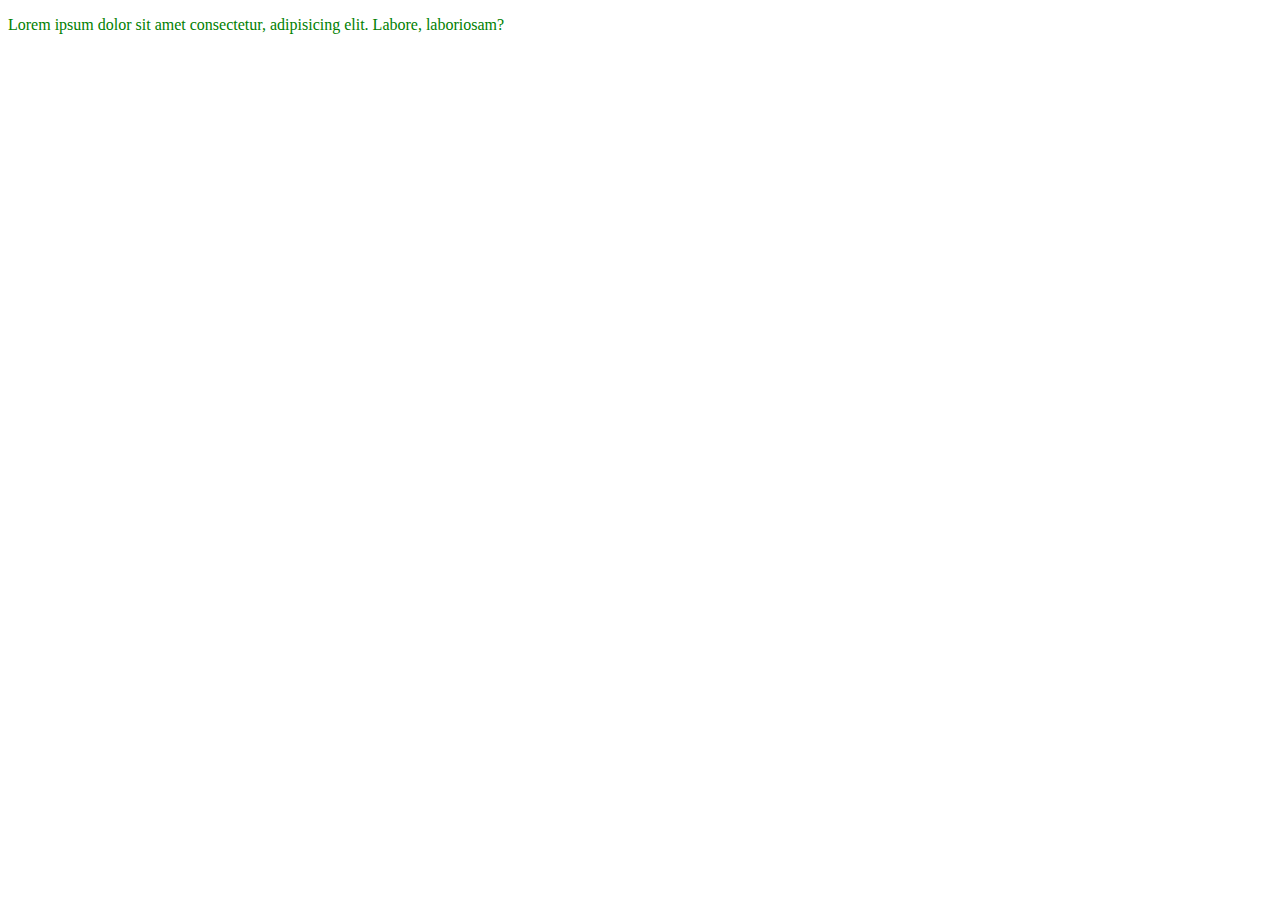
<file: computedStyle/index.html>
<!DOCTYPE html>
<html lang="en">
<head>
    <meta charset="UTF-8">
    <meta http-equiv="X-UA-Compatible" content="IE=edge">
    <meta name="viewport" content="width=device-width, initial-scale=1.0">
    <title>DOM</title>
    <link rel="stylesheet" href="style.css">
</head>
<body>
    <p id="text">Lorem ipsum dolor sit amet consectetur, adipisicing elit. Labore, laboriosam?</p>
    <script src="app.js"></script>
</body>
</html>
</file>
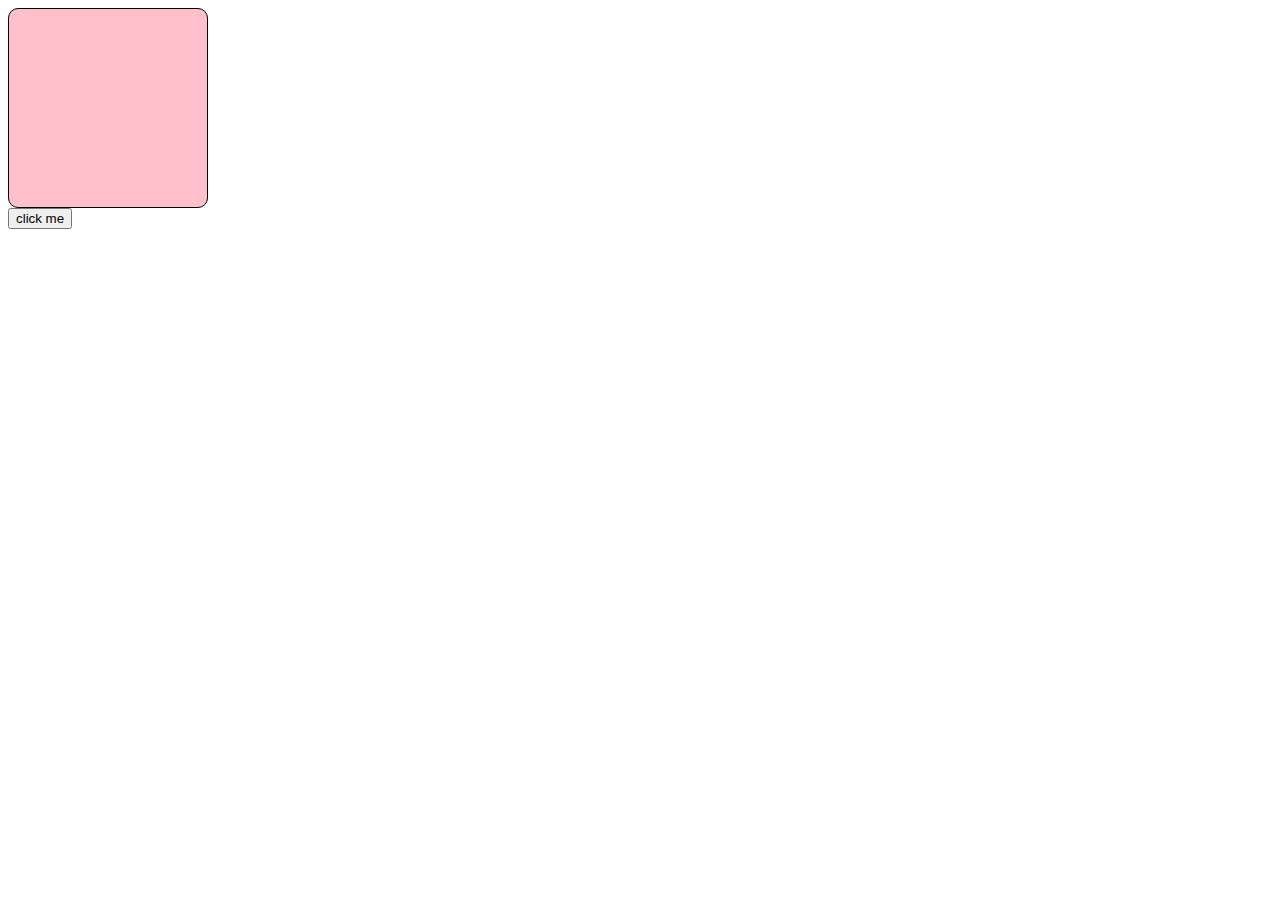
<file: event/index.html>
<!DOCTYPE html>
<html lang="en">
<head>
    <meta charset="UTF-8">
    <meta http-equiv="X-UA-Compatible" content="IE=edge">
    <meta name="viewport" content="width=device-width, initial-scale=1.0">
    <title>DOM</title>
    <link rel="stylesheet" href="style.css">
</head>
<body>
    <div class="box"></div>
    <button class="button">click me</button>
    <script src="app.js"></script>
</body>
</html>
</file>
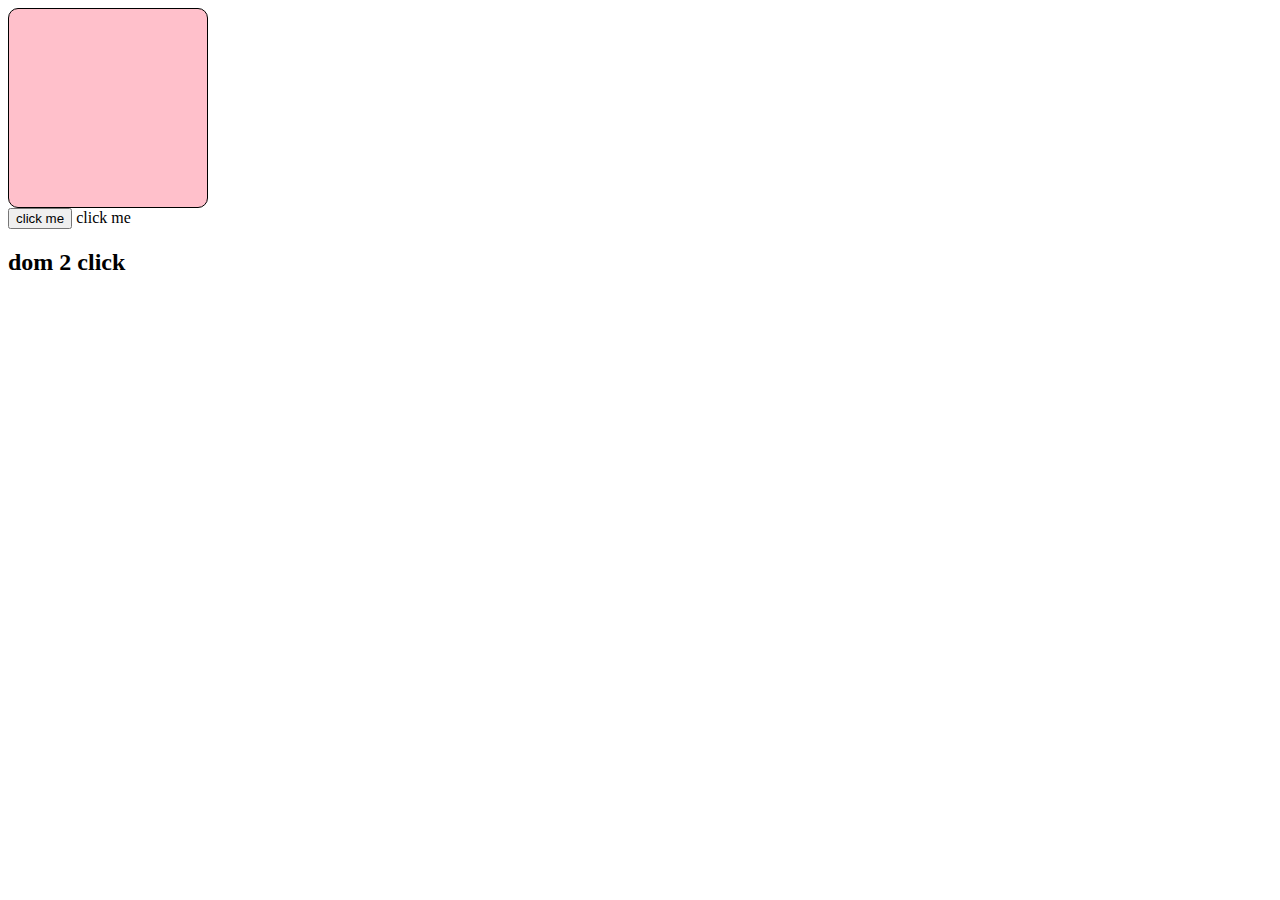
<file: eventHandling/index.html>
<!DOCTYPE html>
<html lang="en">
<head>
    <meta charset="UTF-8">
    <meta http-equiv="X-UA-Compatible" content="IE=edge">
    <meta name="viewport" content="width=device-width, initial-scale=1.0">
    <title>DOM</title>
    <link rel="stylesheet" href="style.css">
</head>
<body>
    <div class="box"></div>
    <button class="button" onclick="clickme()">click me</button>
    <a class="clickClass">click me</a>
    <h2 class="dom2">dom 2 click</h2>
    <script src="app.js"></script>
</body>
</html>
</file>
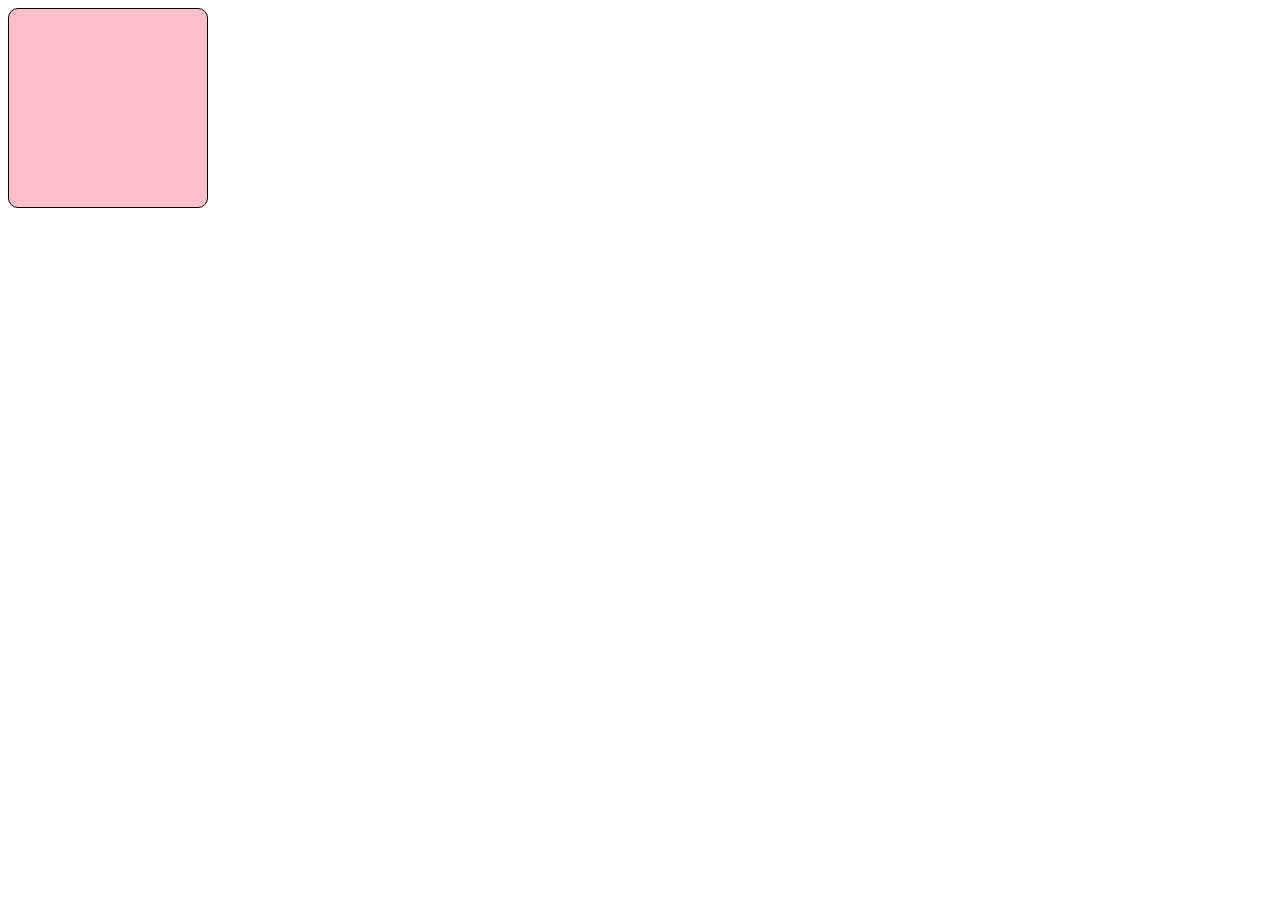
<file: heightWidth/index.html>
<!DOCTYPE html>
<html lang="en">
<head>
    <meta charset="UTF-8">
    <meta http-equiv="X-UA-Compatible" content="IE=edge">
    <meta name="viewport" content="width=device-width, initial-scale=1.0">
    <title>DOM</title>
    <link rel="stylesheet" href="style.css">
</head>
<body>
    <div class="box"></div>
    <script src="app.js"></script>
</body>
</html>
</file>
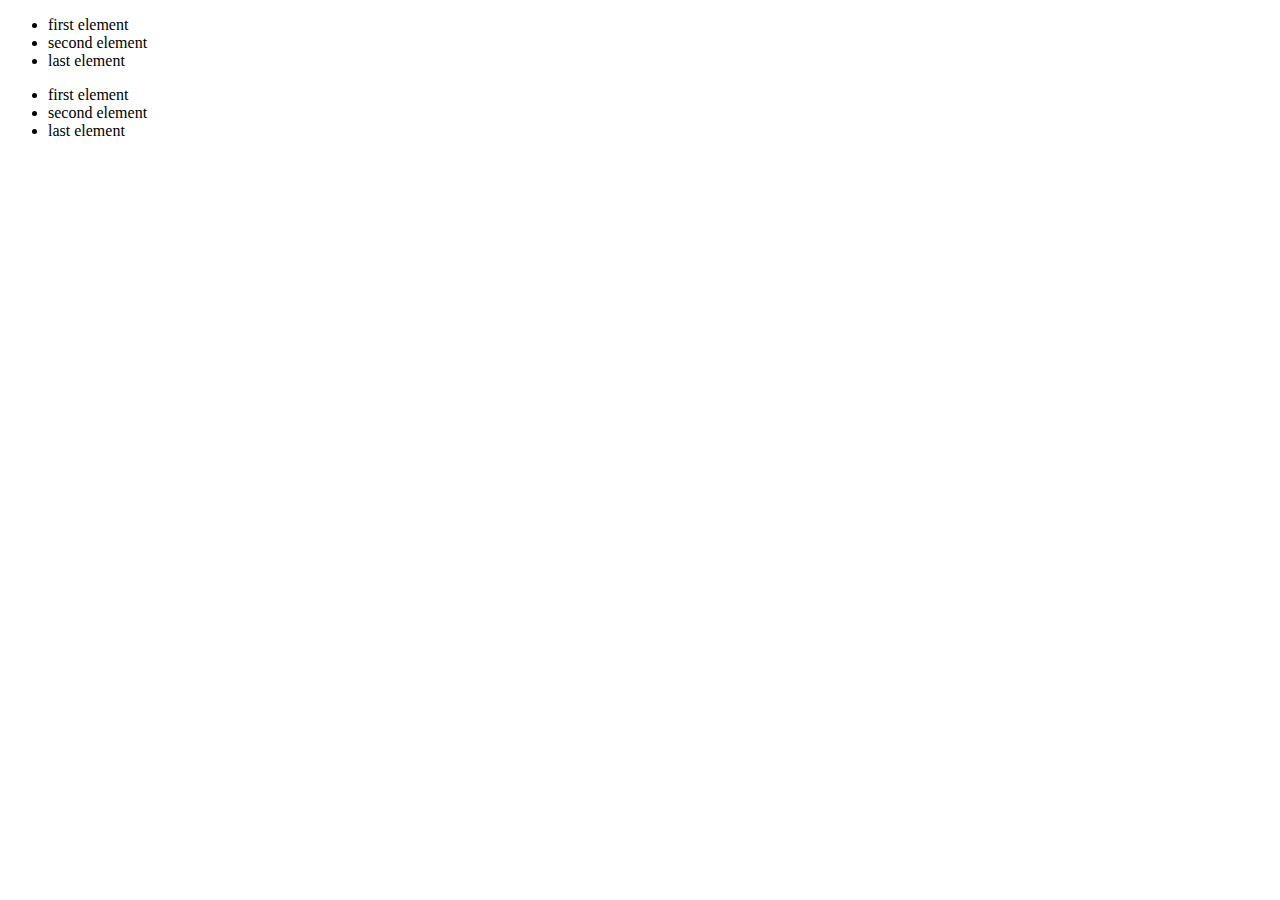
<file: insertBeforeAfter/index.html>
<!DOCTYPE html>
<html lang="en">
<head>
    <meta charset="UTF-8">
    <meta http-equiv="X-UA-Compatible" content="IE=edge">
    <meta name="viewport" content="width=device-width, initial-scale=1.0">
    <title>DOM</title>
    <link rel="stylesheet" href="style.css">
</head>
<body>
    <ul id="menu">
        <li>first element</li>
        <li>second element</li>
        <li>last element</li>
    </ul>
    <script src="app.js"></script>
</body>
</html>
</file>
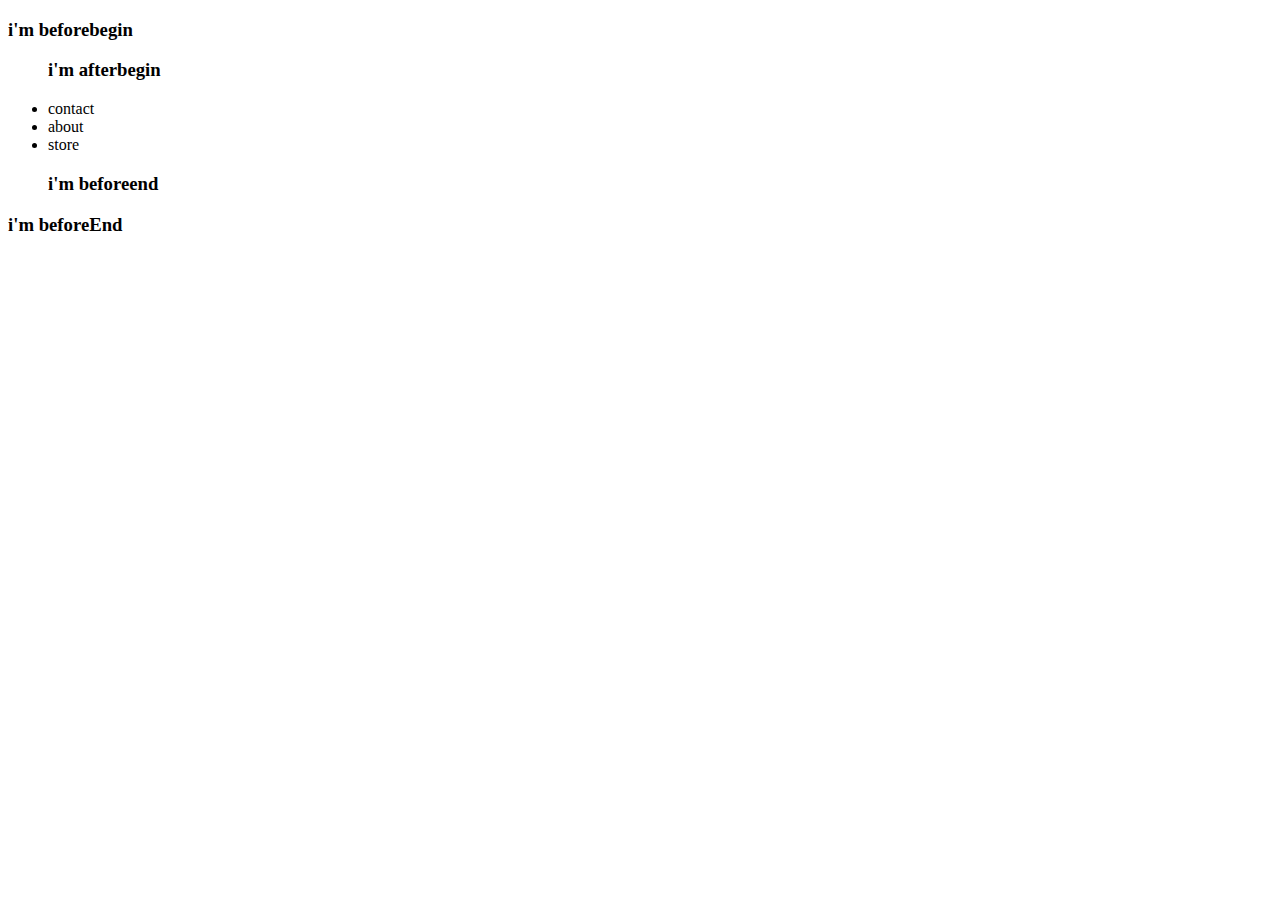
<file: replaceCloneRemove/index.html>
<!DOCTYPE html>
<html lang="en">
<head>
    <meta charset="UTF-8">
    <meta http-equiv="X-UA-Compatible" content="IE=edge">
    <meta name="viewport" content="width=device-width, initial-scale=1.0">
    <title>DOM</title>
    <link rel="stylesheet" href="style.css">
</head>
<body>
    <ul id="menu">
        <li>contact</li>
        <li>about</li>
        <li>store</li>
    </ul>
    <script src="app.js"></script>
</body>
</html>
</file>
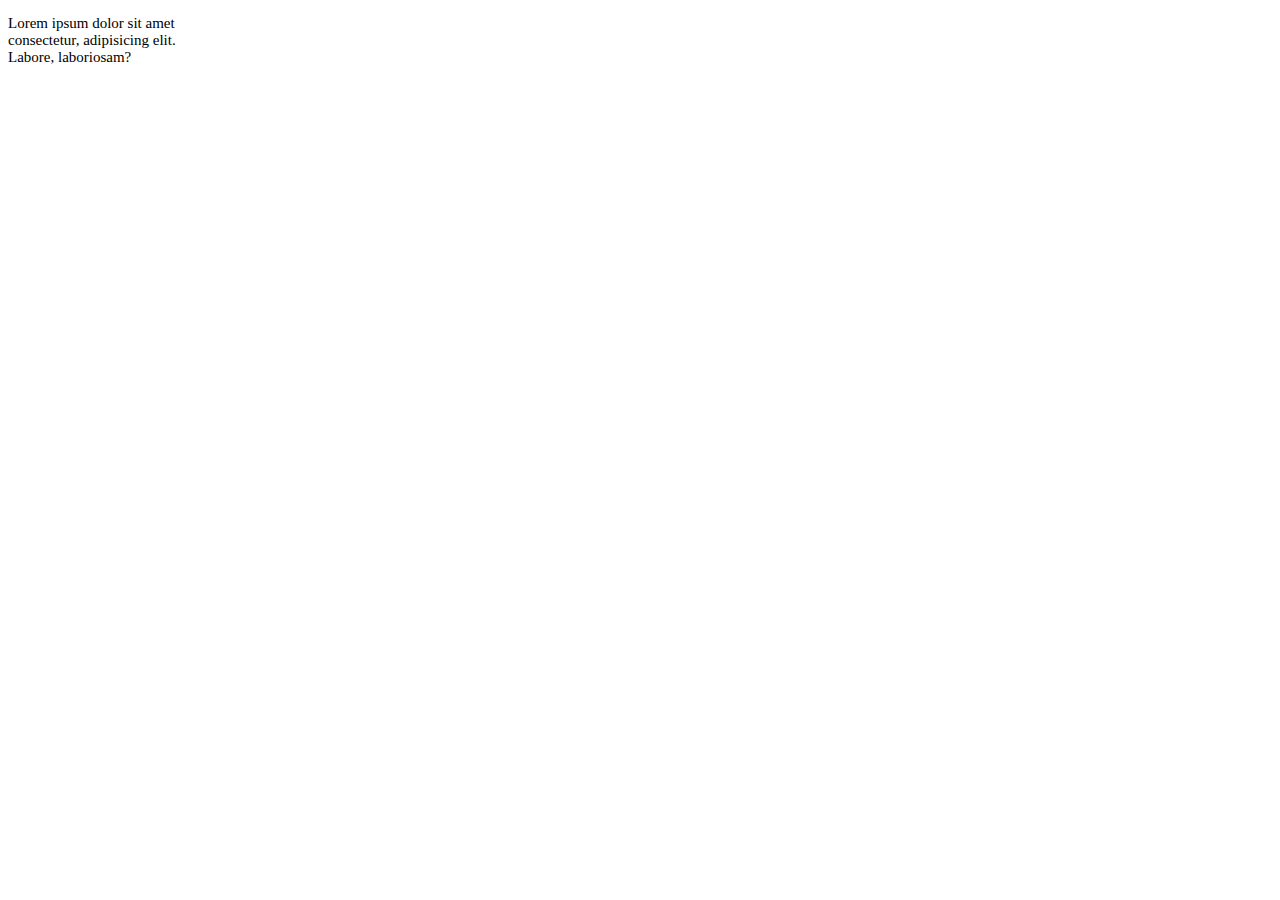
<file: style/index.html>
<!DOCTYPE html>
<html lang="en">
<head>
    <meta charset="UTF-8">
    <meta http-equiv="X-UA-Compatible" content="IE=edge">
    <meta name="viewport" content="width=device-width, initial-scale=1.0">
    <title>DOM</title>
    <link rel="stylesheet" href="style.css">
</head>
<body>
    <p class="text">Lorem ipsum dolor sit amet consectetur, adipisicing elit. Labore, laboriosam?</p>
    <script src="app.js"></script>
</body>
</html>
</file>
<file: computedStyle/style.css>
.d-none{
    display: none;
}
</file>
<file: event/style.css>
*{
    box-sizing: border-box;
}
.box{
    height: 200px;
    width: 200px;
    background-color: pink;
    border: 1px solid black;
    border-radius: 10px;
}
</file>
<file: eventHandling/style.css>
*{
    box-sizing: border-box;
}
.box{
    height: 200px;
    width: 200px;
    background-color: pink;
    border: 1px solid black;
    border-radius: 10px;
}
</file>
<file: heightWidth/style.css>
*{
    box-sizing: border-box;
}
.box{
    height: 200px;
    width: 200px;
    background-color: pink;
    border: 1px solid black;
    border-radius: 10px;
}
</file>
<file: insertBeforeAfter/style.css>
.d-none{
    display: none;
}
</file>
<file: replaceCloneRemove/style.css>
.d-none{
    display: none;
}
</file>
<file: style/style.css>
.text{
    width: 200px;
    height: 200px;
    font-size: 15px;
}
.text:hover{
    background-color: rgb(163, 128, 134);
    font-size: 50px;
}
</file>
